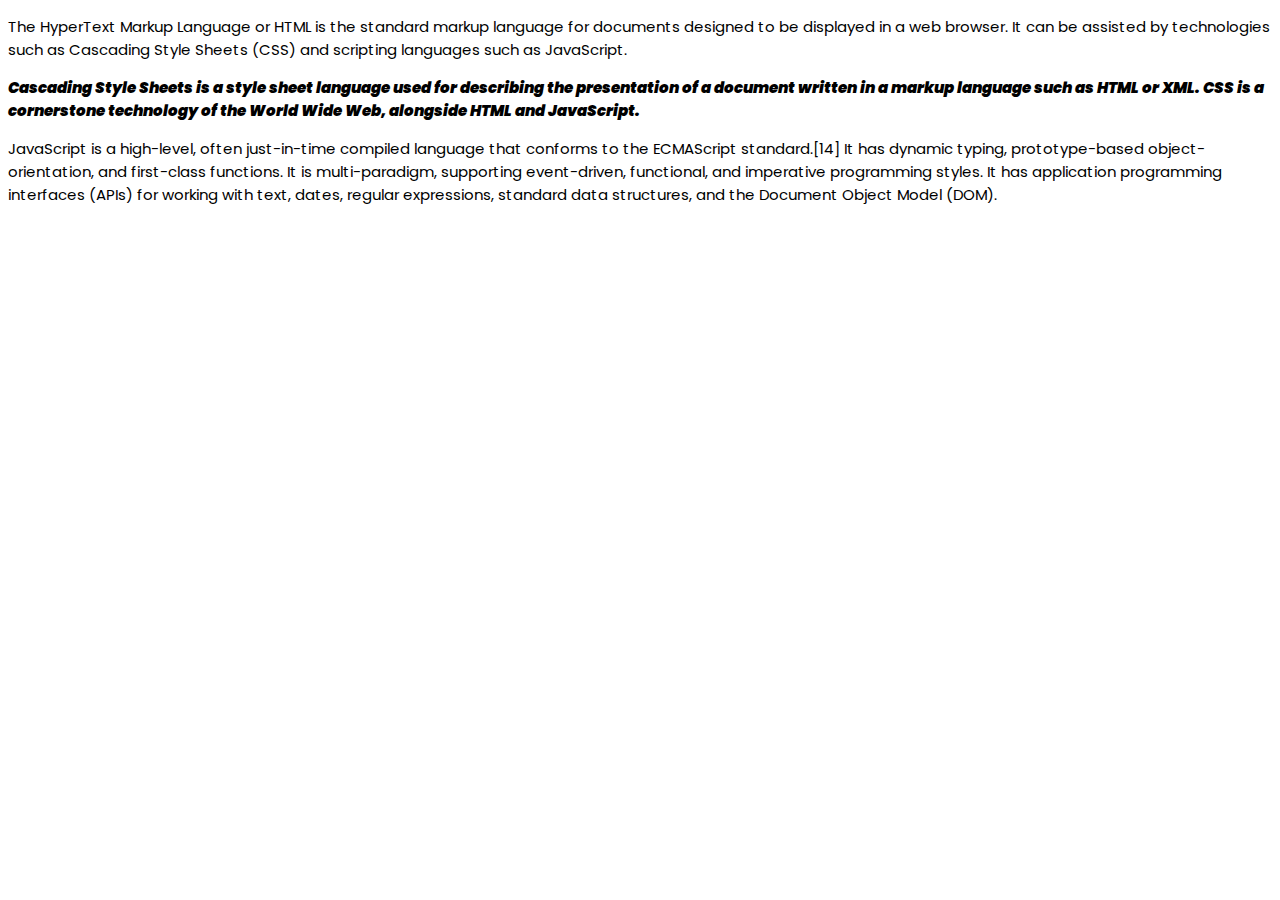
<file: index.html>
<!DOCTYPE html>
<html lang="en">
<head>
  <meta charset="UTF-8">
  <meta name="viewport" content="width=device-width, initial-scale=1.0">
  <title>CSS Font Properties</title>
  <link rel="stylesheet" href="style.css">
</head>
<body>
  <p id="html">
    The HyperText Markup Language or HTML is the standard markup language for
    documents designed to be displayed in a web browser. It can be assisted by
    technologies such as Cascading Style Sheets (CSS) and scripting languages
    such as JavaScript.
</p>
<p id="css">
    Cascading Style Sheets is a style sheet language used for describing the
    presentation of a document written in a markup language such as HTML or
    XML. CSS is a cornerstone technology of the World Wide Web, alongside HTML
    and JavaScript.
</p>
<p id="js">
    JavaScript is a high-level, often just-in-time compiled language that
    conforms to the ECMAScript standard.[14] It has dynamic typing,
    prototype-based object-orientation, and first-class functions. It is
    multi-paradigm, supporting event-driven, functional, and imperative
    programming styles. It has application programming interfaces (APIs) for
    working with text, dates, regular expressions, standard data structures,
    and the Document Object Model (DOM).
</p>
  
</body>
</html>
</file>
<file: style.css>
@import url('https://fonts.googleapis.com/css2?family=Fugaz+One&family=Poppins:wght@100&display=swap');
body{
  font-family: 'Poppins';
}
#css{
  font-variant: normal;
  font-weight: 1000;
  font-style: italic;
}
p{
  font-size: 15px;
}
</file>
